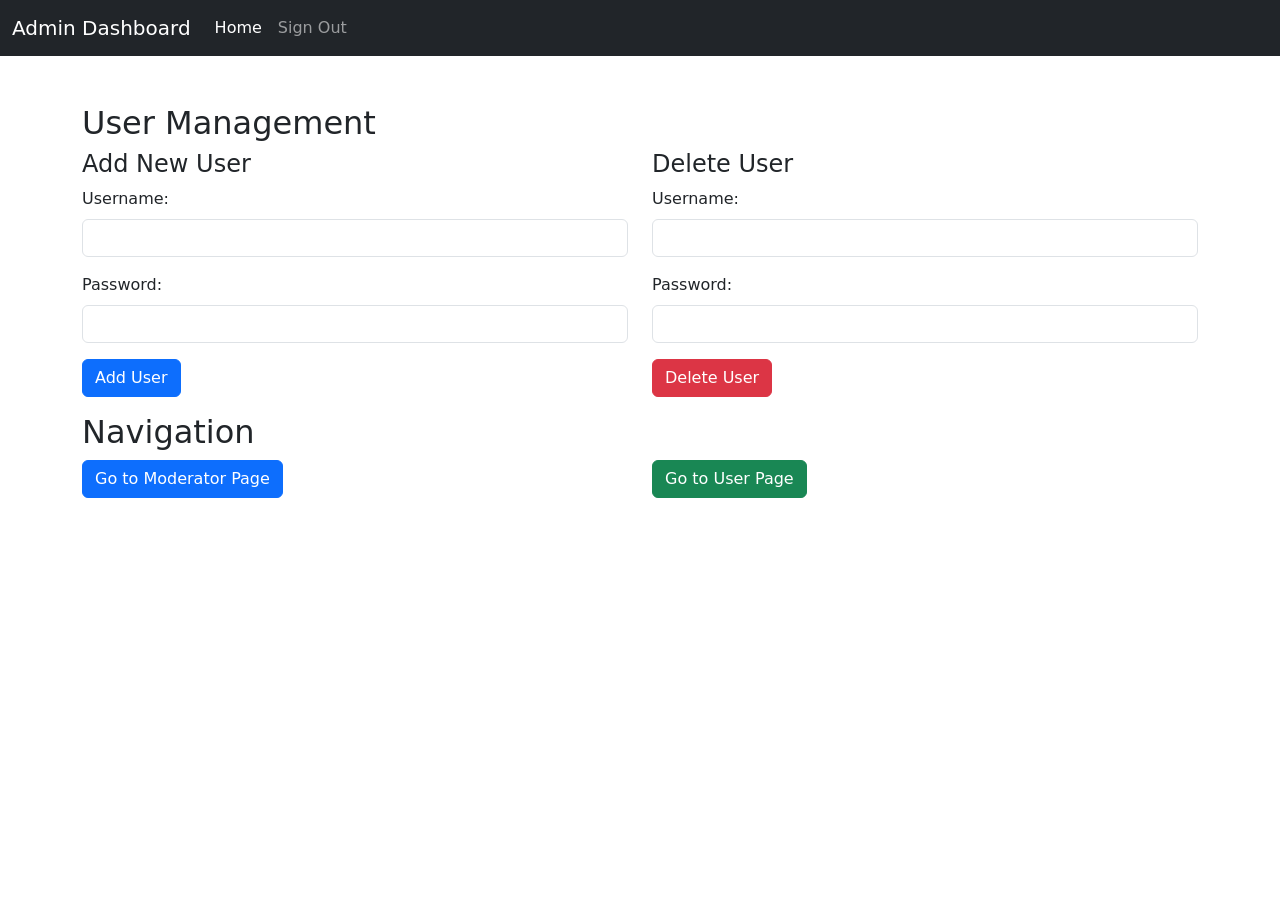
<file: public/admin_usr.html>
<!DOCTYPE html>
<html lang="en">
<head>
  <meta charset="UTF-8">
  <meta name="viewport" content="width=device-width, initial-scale=1.0">
  <title>Admin Dashboard</title>
  <!-- Bootstrap CSS -->
  <link href="https://cdn.jsdelivr.net/npm/bootstrap@5.3.0/dist/css/bootstrap.min.css" rel="stylesheet"  crossorigin="anonymous">
</head>
<body>

<nav class="navbar navbar-expand-lg navbar-dark bg-dark">
  <div class="container-fluid">
    <a class="navbar-brand" href="#">Admin Dashboard</a>
    <button class="navbar-toggler" type="button" data-bs-toggle="collapse" data-bs-target="#navbarNav" aria-controls="navbarNav" aria-expanded="false" aria-label="Toggle navigation">
      <span class="navbar-toggler-icon"></span>
    </button>
    <div class="collapse navbar-collapse" id="navbarNav">
      <ul class="navbar-nav">
        <li class="nav-item">
          <a class="nav-link active" href="index.html">Home</a>
        </li>
        <li class="nav-item">
          <a class="nav-link" href="index.html">Sign Out</a>
        </li>
        
      </ul>
    </div>
  </div>
</nav>


<div class="container mt-5">
  <h2>User Management</h2>
  <div class="row">
    <div class="col-md-6">
      <h4>Add New User</h4>
      <form action="/addUser" method="post">
        <div class="mb-3">
          <label for="addUsername" class="form-label">Username:</label>
          <input type="text" class="form-control" id="addUsername" name="addUsername" required>
        </div>
        <div class="mb-3">
          <label for="addPassword" class="form-label">Password:</label>
          <input type="password" class="form-control" id="addPassword" name="addPassword" required>
        </div>
        <button type="submit" class="btn btn-primary">Add User</button>
      </form>
    </div>
    <div class="col-md-6">
      <h4>Delete User</h4>
      <form action="/deleteUser" method="post">
        <div class="mb-3">
          <label for="deleteUsername" class="form-label">Username:</label>
          <input type="text" class="form-control" id="deleteUsername" name="deleteUsername" required>
        </div>
        <div class="mb-3">
          <label for="deletePassword" class="form-label">Password:</label>
          <input type="password" class="form-control" id="deletePassword" name="deletePassword" required>
        </div>
        <button type="submit" class="btn btn-danger">Delete User</button>
      </form>
    </div>
  </div>
</div>

<div class="container mt-3">
  <h2>Navigation</h2>
  <div class="row">
    <div class="col-md-6">
      <a href="/moderator_usr.html" class="btn btn-primary">Go to Moderator Page</a>
    </div>
    <div class="col-md-6">
      <a href="/user_usr.html" class="btn btn-success">Go to User Page</a>
    </div>
  </div>
</div>


<!-- Bootstrap JS and Popper.js -->
<script src="https://cdn.jsdelivr.net/npm/bootstrap@5.3.0/dist/js/bootstrap.bundle.min.js" integrity="sha384-mQ93GR66B00ZXjt0YO5KlohRA5SY2XofN4zfuZxLkoj1gXtFZl+8EZ5pSNhZJybp" crossorigin="anonymous"></script>

</body>
</html>
</file>
